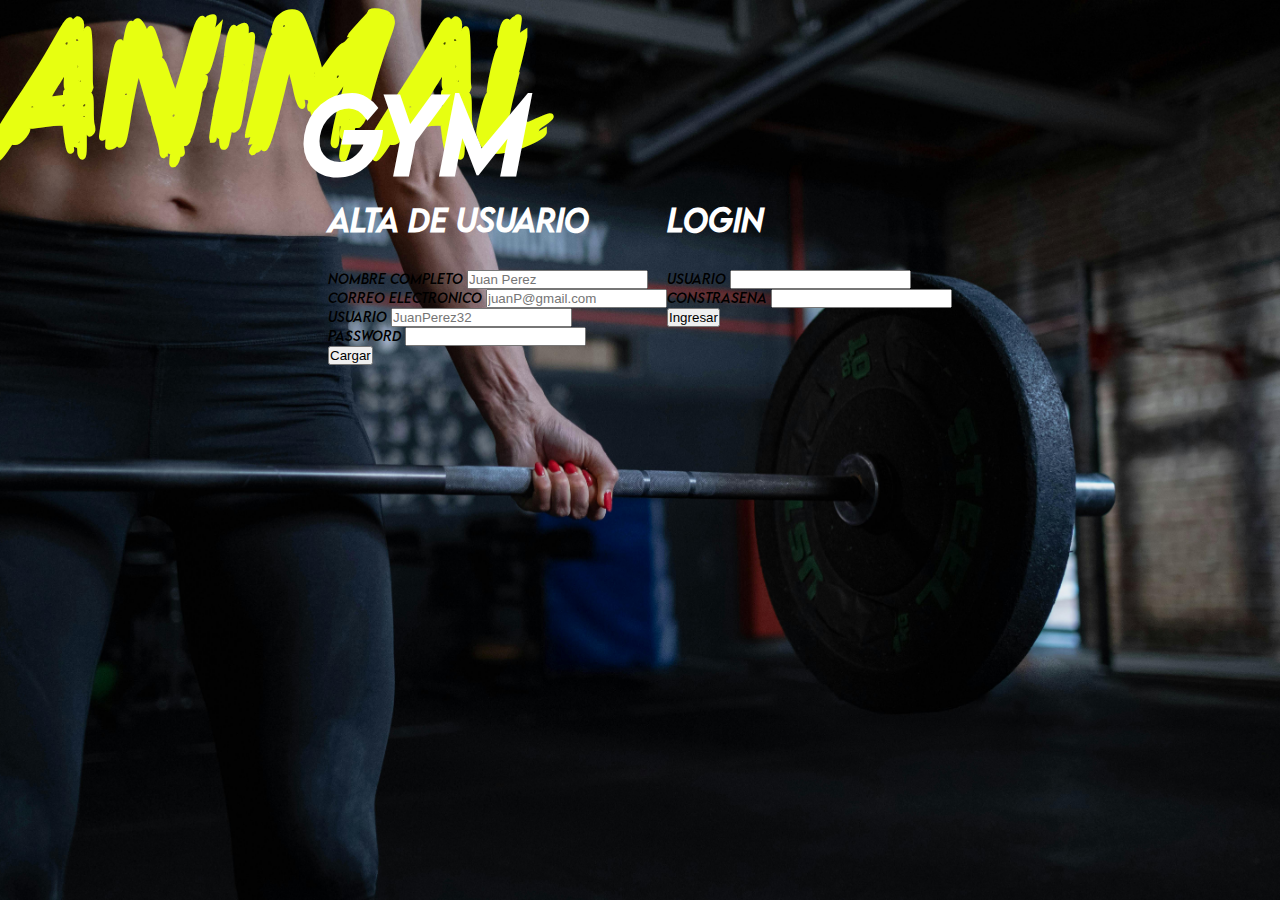
<file: ProyectoLoginPage/index.html>
<!DOCTYPE html>
<html lang="en">
<head>
  <meta charset="UTF-8">
  <meta name="viewport" content="width=device-width, initial-scale=1.0">
  <title>GYMPASS</title>
</head>
<link href="https://cdn.jsdelivr.net/npm/bootstrap@5.3.2/dist/css/bootstrap.min.css" rel="stylesheet" integrity="sha384-T3c6CoIi6uLrA9TneNEoa7RxnatzjcDSCmG1MXxSR1GAsXEV/Dwwykc2MPK8M2HN" crossorigin="anonymous">
<link rel="stylesheet" href="./baseDeDatos/assets/style2.css">
<body>
  <div class="cuerpo">
    
    <h1 class="text-center p-4">ANIMAL</h1>
    <h2 class="text-center p-4">GYM</h1>


    <div class="container fluid">
      <div class="formularios">
        <div class="col-4 p-3 justify">
          <form action="./baseDeDatos/php/registro_usuario_be.php" class="formulario__register" method="POST">
    
            <div class="mb-4">
              <h3 class="text-center text-light">ALTA DE USUARIO </h3>
              <label class="form-label text-light ">Nombre completo</label>
              <input placeholder="Juan Perez" type="text" name="nombre_completo" class="form-control" required>
            </div>
    
            <div class="mb-3">
              <label class="form-label text-light ">Correo electronico</label>
              <input placeholder="juanP@gmail.com" name="mail" class="form-control" required>
            </div>
    
            <div class="mb-3">
              <label class="form-label text-light">Usuario</label>
              <input placeholder="JuanPerez32" type="text" name="usuario" class="form-control" required>
            </div>
    
            <div class="mb-3">
              <label for="exampleInputPassword1" class="form-label text-light">Password</label required>
              <input name="contrasena" type="password" class="form-control">
            </div>
    
            <button id="btn__registrarse" class="btn btn-primary">Cargar</button>
          </form>
        </div>
  
        <!-- con este col-4 lo achico al formulario -->
        <form class="col-4 p-3 text-light" action="../../desingBytes/ProyectoLoginPage/login/validar.php" method="post">
          <div class="mb-3">
            <h3 class="text-center text-light">LOGIN </h3>
            <label for="exampleInputEmail1" class="form-label">Usuario</label>
            <input name="usuario" class="form-control" id="exampleInputEmail1" aria-describedby="emailHelp" required>
          </div>
          <div class="mb-3">
            <label for="exampleInputPassword1" class="form-label text-light">Constrasena</label>
            <input name="contrasena" type="password" class="form-control" id="exampleInputPassword2" required>
          </div>
          <button type="submit" class="btn btn-success">Ingresar</button>
        </form>
      </div>
  
     
    </div>



  </div>

<!-- LOGICA BOOTSTRAP JS -->
  <script src="./baseDeDatos/assets/script.js">
  </script>
  <script src="https://cdn.jsdelivr.net/npm/bootstrap@5.3.2/dist/js/bootstrap.bundle.min.js" integrity="sha384-C6RzsynM9kWDrMNeT87bh95OGNyZPhcTNXj1NW7RuBCsyN/o0jlpcV8Qyq46cDfL" crossorigin="anonymous"></script>

</body>

</html>
</file>
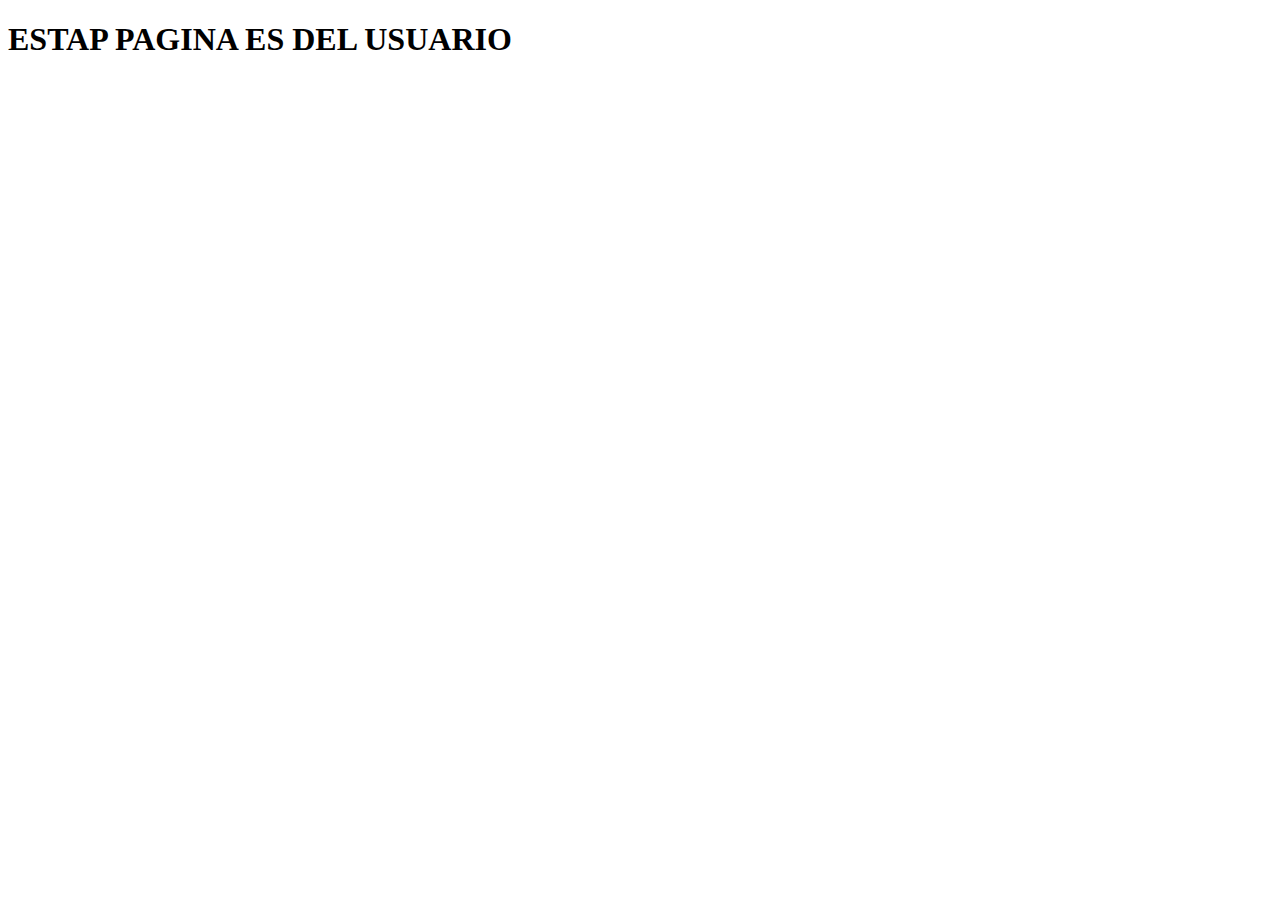
<file: ProyectoLoginPage/loginUsuario.html>
<!-- PAGINA PERSONAL DEL USUARIO LOGEADO -->

<!DOCTYPE html>
<html lang="en">
<head>
    <meta charset="UTF-8">
    <meta name="viewport" content="width=device-width, initial-scale=1.0">
    <title>Document</title>
</head>
<body>


    <H1> ESTAP PAGINA ES DEL USUARIO</H1>


</body>
</html>
</file>
<file: ProyectoLoginPage/baseDeDatos/assets/style2.css>
* {
    margin: 0px;
    padding: 0;
    box-sizing: border-box;
  }

  @font-face {
    font-family: "spray";
    src: url(/ProyectoLoginPage/fonts/animal2.ttf);
  }

  @font-face {
    font-family: "gym";
    src: url(/ProyectoLoginPage/fonts/gym.otf);
  }

.formularios{
display: flex;
justify-content: center;
/* width: 100%; */
/* height: 100%; */
margin: 0 auto;
font-family: "gym";
font-size: small;
}

body{
  background-image: url(../../img/BGtraining2.jpg);
  background-size: cover;
  background-position: center center;
  background-repeat: no-repeat;
  background-attachment: fixed;
}

h1{
  font-family: "spray";
  font-size: 180px;
  color: rgb(231, 255, 17);
}

h2{
  font-family: "gym";
  font-size: 100px;
  color: rgb(255, 255, 255);
  margin-top: -130px;
  margin-left: 300px;
}

h3{
  font-family: "gym";
  font-size: 30px;
  color: rgb(255, 255, 255);
  margin-bottom: 30px;
  
}
</file>
